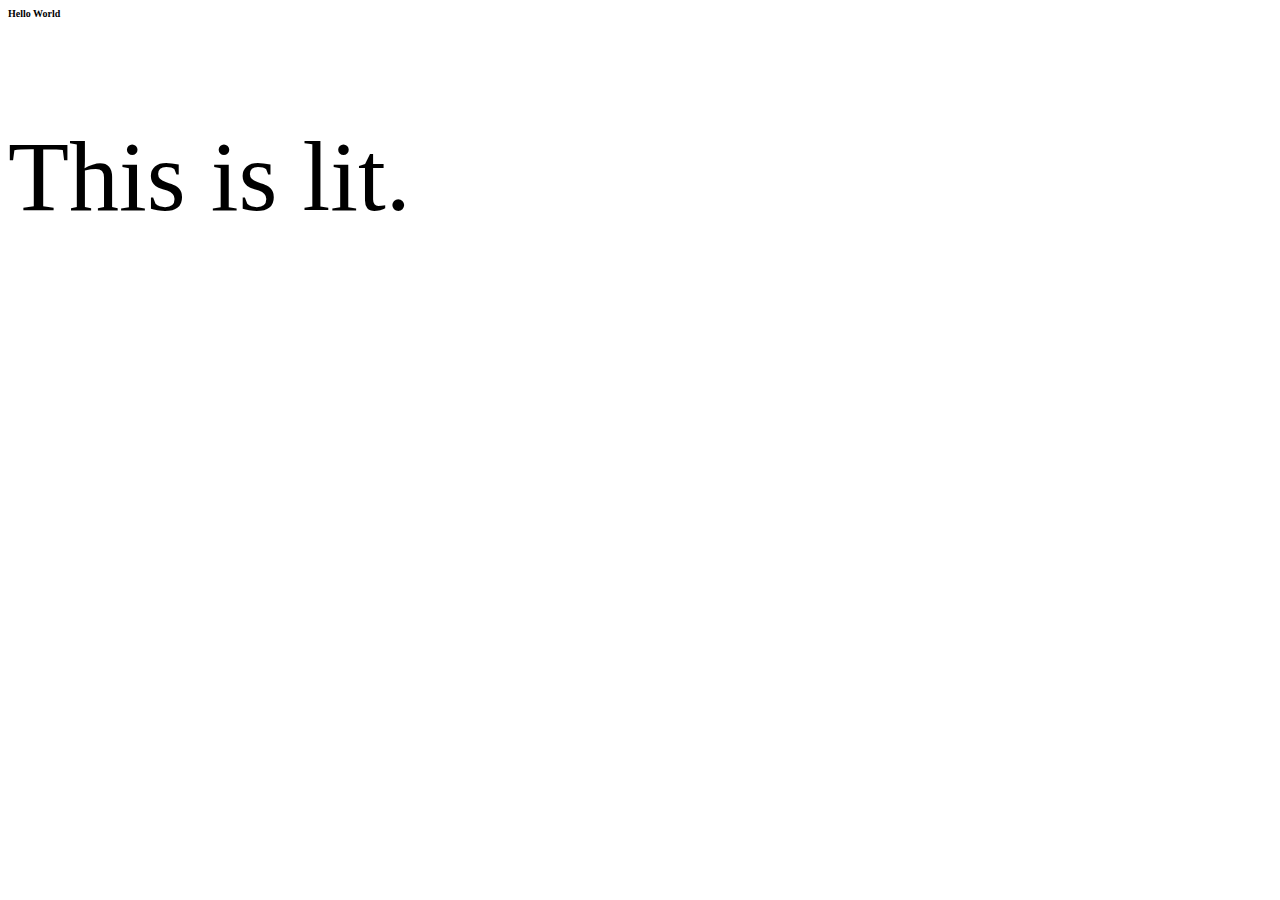
<file: HW.html>
<html lang="en">
<head>
<meta charset="utf-8">
<title>Hello world</title>
<style>
body
p
{
font-size: 100;
}
h1
{
font-size:10;
}
</style>
</head>
<body>
<h1>Hello World </h1>
<p> This is lit. </p>
</body>
</html>
</file>
